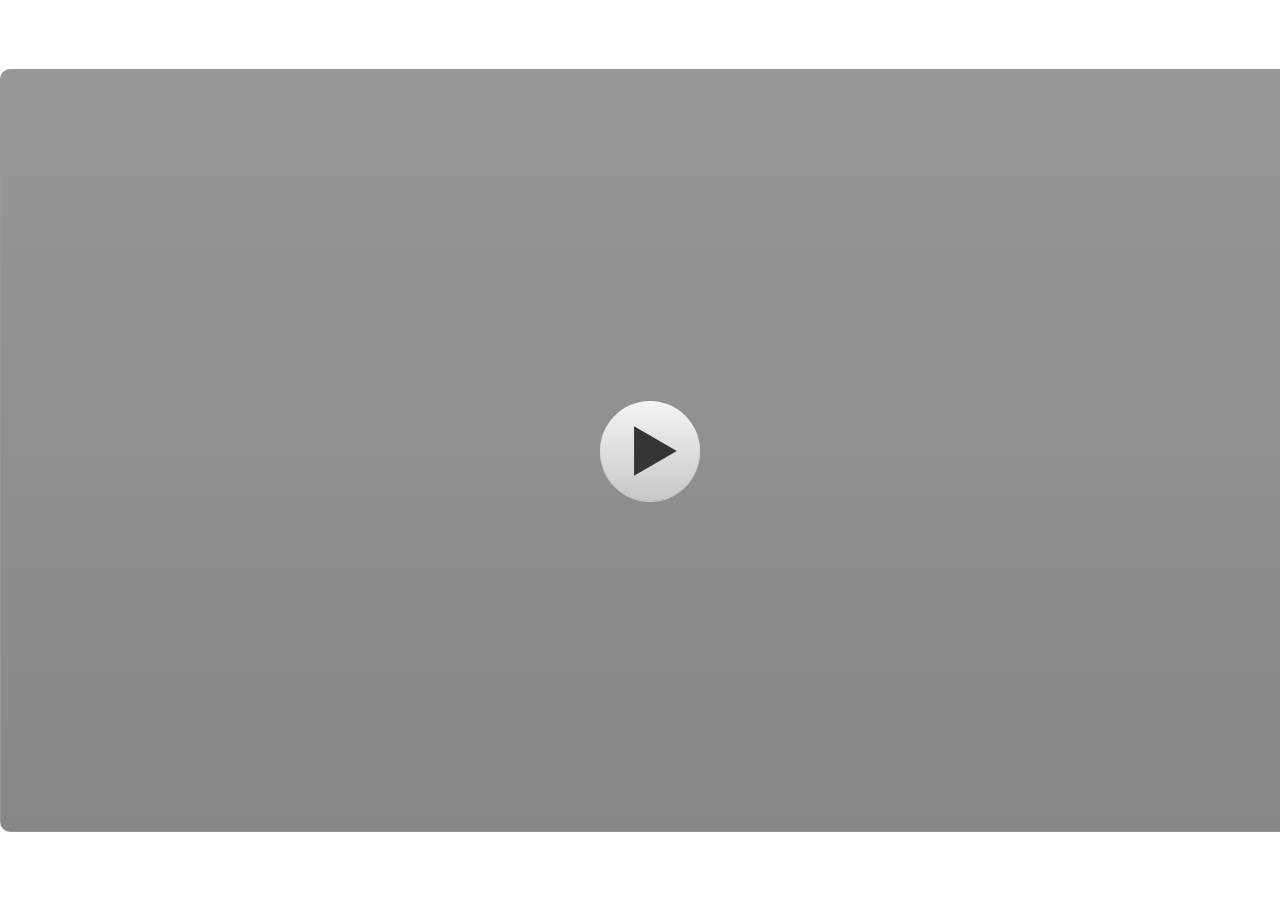
<file: index.html>
﻿<!doctype html>
<html lang="en-US">
<head>
  <meta charset="utf-8">
  <!-- Created using Storyline 3 - http://www.articulate.com  -->
  <!-- version: 3.20.30234.0 -->
  <title>MPI TESIS STATISTIKA revisi 1</title>
  <meta http-equiv="x-ua-compatible" content="IE=edge"/>
  <meta name="viewport" content="width=device-width,initial-scale=1,user-scalable=no,shrink-to-fit=no,minimal-ui"/>
  <meta name="apple-mobile-web-app-capable" content="yes"/>
  <style>
    html, body { height: 100%; padding: 0; margin: 0 }
    #app { height: 100%; width: 100%; }
  </style>

  <script>
    window.DS = {};
    window.globals = {
      DATA_PATH_BASE: '',
      HAS_FRAME: true,
      HAS_SLIDE: true,

      lmsPresent: false,
      tinCanPresent: false,
      cmi5Present: false,
      aoSupport: false,
      scale: 'noscale',
      captureRc: false,
      browserSize: 'optimal',
      bgColor: '#FFFFFF',
      features: '',
      themeName: 'classic',
      preloaderColor: '#FFFFFF',
      suppressAnalytics: false,
      productChannel: 'perpetual',
      publishSource: 'storyline',
      aid: '',
      cid: '3351ed28-0817-44b8-a92d-0b6830153a07',
      playerVersion: '3.20.30234.0',
      publishTimestamp: '2026-10-11T02:56:29.7189043Z',
      maxIosVideoElements: 10,
      connectionSettings: { },

      
      parseParams: function(qs) {
        if (window.globals.parsedParams != null) {
          return window.globals.parsedParams;
        }
        qs = (qs || window.location.search.substr(1)).split('+').join(' ');
        var params = {},
            tokens,
            re = /[?&]?([^=]+)=([^&]*)/g;

        while (tokens = re.exec(qs)) {
          params[decodeURIComponent(tokens[1]).trim()] =
            decodeURIComponent(tokens[2]).trim();
        }
        window.globals.parsedParams = params;
        return params;
      }

    };
  </script>
  <script>
    var isIe11 = ('ActiveXObject' in window || window.MSBlobBuilder != null)
      && window.msCrypto != null && !window.ActiveXObject;
    if (isIe11) {
      window.globals.unsupportedBrowser = true;
      document.write(atob('[base64]'));
    }
  </script>
  
  <script>window.THREE = { };</script>
  
</head>
<body style="background: #FFFFFF" class="cs-HTML theme-classic">
  <!-- 360 -->
  <script>!function(){var e,i=/iPhone/i,o=/iPod/i,n=/iPad/i,t=/\biOS-universal(?:.+)Mac\b/i,r=/\bAndroid(?:.+)Mobile\b/i,a=/Android/i,d=/(?:SD4930UR|\bSilk(?:.+)Mobile\b)/i,p=/Silk/i,l=/Windows Phone/i,u=/\bWindows(?:.+)ARM\b/i,b=/BlackBerry/i,s=/BB10/i,c=/Opera Mini/i,f=/\b(CriOS|Chrome)(?:.+)Mobile/i,h=/Mobile(?:.+)Firefox\b/i,v=function(e){return void 0!==e&&"MacIntel"===e.platform&&"number"==typeof e.maxTouchPoints&&e.maxTouchPoints>1&&"undefined"==typeof MSStream};e=function(e){var m={userAgent:"",platform:"",maxTouchPoints:0};e||"undefined"==typeof navigator?"string"==typeof e?m.userAgent=e:e&&e.userAgent&&(m={userAgent:e.userAgent,platform:e.platform,maxTouchPoints:e.maxTouchPoints||0}):m={userAgent:navigator.userAgent,platform:navigator.platform,maxTouchPoints:navigator.maxTouchPoints||0};var g=m.userAgent,y=g.split("[FBAN");void 0!==y[1]&&(g=y[0]),void 0!==(y=g.split("Twitter"))[1]&&(g=y[0]);var A=function(e){return function(i){return i.test(e)}}(g),w={apple:{phone:A(i)&&!A(l),ipod:A(o),tablet:!A(i)&&(A(n)||v(m))&&!A(l),universal:A(t),device:(A(i)||A(o)||A(n)||A(t)||v(m))&&!A(l)},amazon:{phone:A(d),tablet:!A(d)&&A(p),device:A(d)||A(p)},android:{phone:!A(l)&&A(d)||!A(l)&&A(r),tablet:!A(l)&&!A(d)&&!A(r)&&(A(p)||A(a)),device:!A(l)&&(A(d)||A(p)||A(r)||A(a))||A(/\bokhttp\b/i)},windows:{phone:A(l),tablet:A(u),device:A(l)||A(u)},other:{blackberry:A(b),blackberry10:A(s),opera:A(c),firefox:A(h),chrome:A(f),device:A(b)||A(s)||A(c)||A(h)||A(f)},any:!1,phone:!1,tablet:!1};return w.any=w.apple.device||w.android.device||w.windows.device||w.other.device,w.phone=w.apple.phone||w.android.phone||w.windows.phone,w.tablet=w.apple.tablet||w.android.tablet||w.windows.tablet,w}(),"object"==typeof exports&&"undefined"!=typeof module?module.exports=e:"function"==typeof define&&define.amd?define((function(){return e})):this.isMobile=e}();
    window.isMobile.apple.tablet = window.isMobile.apple.tablet ||
      (navigator.platform === 'MacIntel' && navigator.maxTouchPoints > 1);
    window.isMobile.apple.device = window.isMobile.apple.device || window.isMobile.apple.tablet;
    window.isMobile.tablet = window.isMobile.tablet || window.isMobile.apple.tablet;
    window.isMobile.any = window.isMobile.any || window.isMobile.apple.tablet;
  </script>

  <div id="focus-sink" tabindex="-1"></div>

  <div id="preso"></div>
  <script>
    (function() {

      var classTypes = [ 'desktop', 'mobile', 'phone', 'tablet' ];

      var addDeviceClasses = function(prefix, testObj) {
        var curr, i;
        for (i = 0; i < classTypes.length; i++) {
          curr = classTypes[i];
          if (testObj[curr]) {
            document.body.classList.add(prefix + curr);
          }
        }
      };

      var params = window.globals.parseParams(),
          isDevicePreview = params.devicepreview === '1',
          isPhoneOverride = params.deviceType === 'phone' || (isDevicePreview && params.phone == '1'),
          isTabletOverride = (params.deviceType === 'tablet' || isDevicePreview) && !isPhoneOverride,
          isMobileOverride = isPhoneOverride || isTabletOverride;

      var deviceView = {
        desktop: !window.isMobile.any && !isMobileOverride,
        mobile: window.isMobile.any || isMobileOverride,
        phone: isPhoneOverride || (window.isMobile.phone && !isTabletOverride),
        tablet: isTabletOverride || window.isMobile.tablet
      };

      window.globals.deviceView = deviceView;
      window.isMobile.desktop = !window.isMobile.any;
      window.isMobile.mobile = window.isMobile.any;

      addDeviceClasses('view-', deviceView);

    })();
  </script>
  
  <script src='story_content/user.js' type=text/javascript></script>
  <div class="slide-loader"></div>

  <script>
    if (window.globals.deviceView.isMobile) { var doc = document, loader = doc.body.querySelector('.slide-loader'); [ 1, 2, 3 ].forEach(function(n) { var d = doc.createElement('div'); d.style.backgroundColor = window.globals.preloaderColor; d.classList.add('mobile-loader-dot'); d.classList.add('dot' + n); loader.appendChild(d); }); }
  </script>

  <div class="mobile-load-title-overlay" style="display: none">
    <div class="mobile-load-title">MPI TESIS STATISTIKA revisi 1</div>
  </div>

  <div class="mobile-chrome-warning"></div>

  
<style>
  .warn-connection-dialog {
    display: none;
    background: transparent;
    pointer-events: none;
    position: fixed;
    left: 0;
    top: 0;
    width: 100%;
    height: 100%;
    z-index: 999;
  }

  .warn-connection-content {
    border-radius: 4px;
    background: white;
    border: 1px solid #E7E7E7;
    color: #333333;
    box-shadow: 0 2px 4px rgba(0, 0, 0, 0.25);
    transition: all 150ms ease-out;
    position: absolute;
    white-space: nowrap;
  }

  .view-phone.is-landscape .warn-connection-content {
    left: 23px;
    bottom: 23px;
  }

  .view-tablet.is-landscape .warn-connection-content {
    left: 50%;
    top: 20px;
    transform: translateX(-50%);
  }

  .is-portrait .warn-connection-content {
    transform: translate(-50%, calc(-100% - 15px));
  }

  .warn-connection-content p {
    display: inline-block;
    margin: 0 8px 0 0;
    line-height: 33px;
    font-size: 11px;
  }

  .warn-connection-content svg {
    position: relative;
    vertical-align: middle;
    margin: 0 2px 2px 8px;
  }

  .view-desktop .warn-connection-content {
    left: 1.5em;
    bottom: 1.5em;
  }

  .view-desktop .warn-connection-content p {
    font-size: 1.1em;
  }

  .is-offline .warn-connection-dialog {
    display: block;
  }

  .is-offline .cs-panel * {
    pointer-events: none !important;
  }

  .is-offline .cs-panel {
    pointer-events: all !important;
  }

  .is-offline #nav-controls * {
    pointer-events: none !important;
  }

  .is-offline #nav-controls {
    pointer-events: all !important;
  }
</style>

<div class="warn-connection-dialog">
  <div class="warn-connection-content">
    <svg width="17" height="15" viewBox="0 0 17 15" xmlns="http://www.w3.org/2000/svg">
      <path fill="#8F0000" stroke="white" d="M16.07,12.98 L15.88,12.23 L9.51,1.21 C8.97,0.26,7.6,0.26,7.06,1.21 L0.69,12.23 C0.15,13.16,0.81,14.36,1.91,14.36 H14.65 C15.47,14.36,16.05,13.7,16.07,12.98 Z"/>
      <path fill="white" stroke="white" d="M8.58,5.5 C8.35,5.28,8.5,5.35,8.21,5.32 C8.09,5.35,7.97,5.49,7.96,5.67 C7.97,5.79,7.98,5.92,7.98,6.04 L7.98,6.04 C7.99,6.17,8,6.31,8.01,6.43 L8.01,6.44 C8.03,6.92,8.06,7.41,8.09,7.9 L8.09,7.9 C8.12,8.39,8.14,8.88,8.17,9.37 C8.17,9.39,8.18,9.42,8.2,9.44 C8.23,9.46,8.25,9.47,8.28,9.47 C8.31,9.47,8.34,9.46,8.35,9.44 C8.37,9.43,8.38,9.4,8.39,9.35 L8.39,9.34 C8.39,9.24,8.4,9.15,8.4,9.05 L8.4,9.05 C8.41,8.96,8.41,8.86,8.42,8.75 C8.43,8.44,8.45,8.12,8.47,7.81 L8.47,7.81 C8.49,7.49,8.51,7.18,8.53,6.87 C8.55,6.46,8.56,6.05,8.59,5.64 L8.6,5.62 C8.6,5.57,8.59,5.53,8.58,5.5 L8.21,5.32 Z"/>
      <circle fill="white" stroke="white" cx="8.3" cy="11.35" r="0.3"/>
    </svg>
    <p>You are offline. Trying to reconnect...</p>
  </div>
</div>

<script>
  (function() {
    window.DS.connection = {
      warningShown: false,
      assets: {},
      loadingAssetGroup: false,
      retryDelay: 500
    };

    // @TODO this is POC code and can be cleaned up a bit more if we move forward
    // with the feature



    // The `window.globals.features` variable must be set in `webpack.dev.config` when testing locally - it is not enough
    // to have it in the data - but it must be set there as well.
    var useConnectionMessages = window.AbortController != null &&
      window.location.protocol != 'file:' &&
      window.globals.features.indexOf('ConnectionMessages') != -1;

    window.DS.connection.useConnectionMessages = useConnectionMessages

    var assetCount = 0;
    var checkLoadedId;
    var connectionSettings = window.globals.connectionSettings;

    if (useConnectionMessages && connectionSettings != null) {
      var contentEl = document.querySelector('.warn-connection-content');
      var messageEl = contentEl.querySelector('p')

      if (connectionSettings.useDarkTheme) {
        contentEl.style.borderColor = '#BABBBA';
        contentEl.style.backgroundColor = '#282828';
        contentEl.style.color = '#FFFFFF';
      }

      if (connectionSettings.message != null) {
        messageEl.textContent = window.decodeURIComponent(connectionSettings.message);
      }
    }

    function checkAssetsReady() {
      for (var i in DS.connection.assets) {
        if (!DS.connection.assets[i].success) {
          return false;
        }
      }
      return true;
    }

    function stopAssetGroup() {
      if (!useConnectionMessages) { return; }

      assetCount = 0;

      DS.connection.oldAssetGroup = DS.connection.assets;
      DS.connection.assets = {};
      DS.connection.loadingAssetGroup = false;
      clearInterval(checkLoadedId);
    }

    function startAssetGroup() {
      if (!useConnectionMessages) { return; }
      var ticks = 0;
      clearInterval(checkLoadedId);
      checkLoadedId = setInterval(function() {
        var loaded = 0;
        if (assetCount === 0 && loaded === 0) {
          clearInterval(checkLoadedId);
          return;
        }

        for (var i in DS.connection.assets) {
          if (DS.connection.assets[i].success) {
            loaded++;
          }
        }

        if (assetCount === loaded && checkAssetsReady()) {
          for (var i in DS.connection.assets) {
            if (DS.connection.assets[i].action) {
              DS.connection.assets[i].action();
            }
          }
          hideWarning();
          stopAssetGroup();
        }
      }, 100)
    }

    function requiredAsset(url, action, retry, type) {
      if (!useConnectionMessages) { return; }
      if (DS.connection.assets[url]) { return; }

      DS.connection.assets[url] = {
        success: false, action: action, retry: retry, type: type
      };
      assetCount = Object.keys(DS.connection.assets).length;
      if (!DS.connection.loadingAssetGroup) {
        startAssetGroup();
      }
      DS.connection.loadingAssetGroup = true;
    }

    function assetLoaded(url) {
      if (!useConnectionMessages) { return; }
      if (DS.connection.assets[url]) {
        DS.connection.assets[url].success = true;
      }
    }

    function assetFailed(url) {
      if (!useConnectionMessages) { return; }
      if (!DS.connection.assets[url]) {
        if (/\.js$/.test(url)) {
          setTimeout(function() {
            if (DS.connection.lastSlideLoaded != null) {
              DS.connection.lastSlideLoaded();
            }
          }, DS.connection.retryDelay);
        }
        return;
      }
      if (!DS.connection.warningShown) { showWarning(); }
      if (DS.connection.assets[url].retry) {
        setTimeout(function() {
          if (!DS.connection.assets[url].success) {
            DS.connection.assets[url].retry()
          }
        }, DS.connection.retryDelay);
      }
    }

    function hideWarning() {
      document.body.classList.remove('is-offline');
      DS.connection.warningShown = false;
    }
    DS.connection.hideWarning = hideWarning

    function showWarning(btn) {
      document.body.classList.add('is-offline')
      DS.connection.warningShown = true;
      updateWarningPosition();
    }

    function updateWarningPosition() {
      if (!DS.connection.warningShown) {
        return;
      }

      var isPortrait = document.body.classList.contains('is-portrait');
      var warningEl = document.querySelector('.warn-connection-content');

      if (isPortrait) {
        var slide = document.querySelector('.primary-slide');
        var slideRect = slide.getBoundingClientRect();

        warningEl.style.top = `${slideRect.top}px`
        warningEl.style.left = `${slideRect.left + slideRect.width / 2}px`
      } else {
        warningEl.style.top = null;
        warningEl.style.left = null;
      }

      window.requestAnimationFrame(updateWarningPosition);
    }

    // these will all be noops if the feature flag isn't set in
    // the data and `window.globals.features`
    DS.connection.requiredAsset = requiredAsset;
    DS.connection.assetLoaded = assetLoaded;
    DS.connection.assetFailed = assetFailed;
    DS.connection.stopAssetGroup = stopAssetGroup;
    DS.connection.startAssetGroup = startAssetGroup;
  })();
</script>


  <script>
    
    if (window.autoSpider && window.vInterfaceObject) {
      document.querySelector('.mobile-load-title-overlay').style.display = 'none';
    }
  </script>

  

  <link rel="stylesheet" href="html5/data/css/output.min.css" data-noprefix/>
</body>
<script src="html5/lib/scripts/bootstrapper.min.js"></script>
<audio src="" id="bgSongku" preload="auto" autoplay loop></audio>
</html>
</file>
